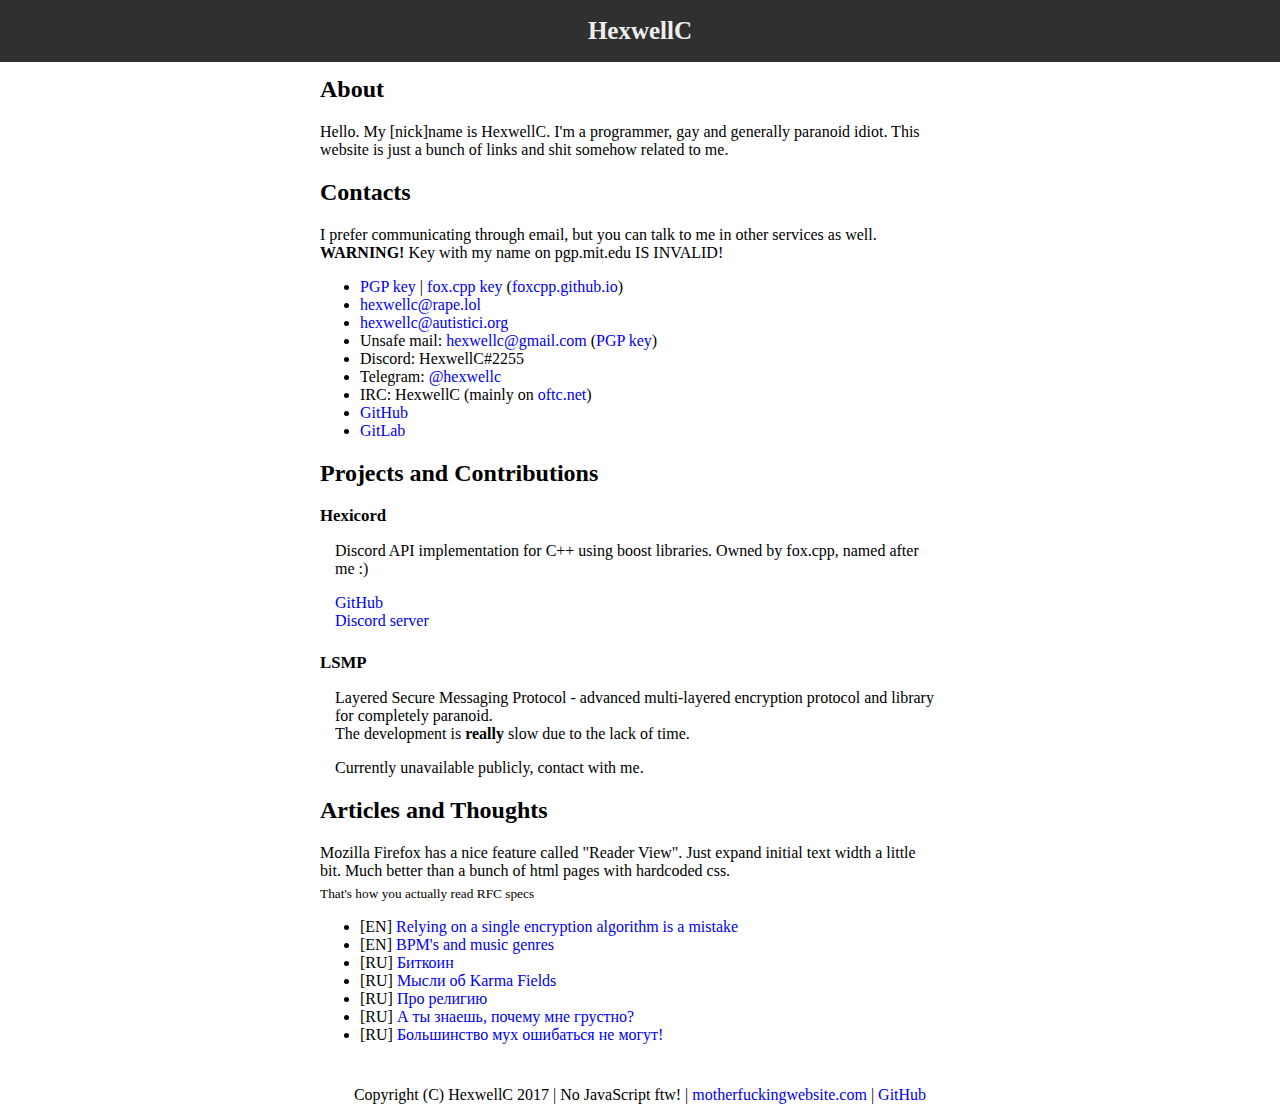
<file: index.html>
<!DOCTYPE html>
<html>
    <head>
        <meta charset="utf8"/>
        <title>HexwellC's Personal Page</title>
        <link href="style.css" rel="stylesheet">
    </head>
    <body>
        <header>
            <h1>HexwellC</h1>
        </header>
        <div class="body">
            <h2>About</h2>
            <p>
                Hello. My [nick]name is HexwellC. I'm a programmer, gay and
                generally paranoid idiot. This website is just a bunch of links
                and shit somehow related to me.
            </p>
            <h2>Contacts</h2>
            <p>
                I prefer communicating through email, but you can talk to me in
                other services as well.<br/>
                <b>WARNING!</b> Key with my name on pgp.mit.edu IS INVALID!
            </p>
            <ul>
                <li><a href="hexwellc.asc">PGP key</a> | <a href="foxcpp.asc">fox.cpp key</a> (<a href="https://foxcpp.github.io">foxcpp.github.io</a>)</li>
                <li><a href="mailto:hexwellc@rape.lol">hexwellc@rape.lol</a></li>
                <li><a href="mailto:hexwellc@autistici.org">hexwellc@autistici.org</a></li>
                <li>Unsafe mail: <a href="mailto:hexwellc@gmail.com">hexwellc@gmail.com</a> (<a href="http://hkps.pool.sks-keyservers.net/pks/lookup?op=get&search=0x650CD0BB80B78CF4">PGP key</a>)</li>
                <li>Discord: HexwellC#2255</li>
                <li>Telegram: <a href="https://t.me/hexwellc">@hexwellc</a></li>
                <li>IRC: HexwellC (mainly on <a href="https://oftc.net/">oftc.net</a>)</li>
                <li><a href="https://github.com/HexwellC">GitHub</a></li>
                <li><a href="https://gitlab.com/HexwellC">GitLab</a></li>
            </ul>
            <h2>Projects and Contributions</h2>
            <dl class="projects">
                <dt>Hexicord</dt>
                <dd>
                    <p>
                        Discord API implementation for C++ using boost
                        libraries. Owned by fox.cpp, named after me :)
                    </p>
                    <a href="https://github.com/foxcpp/hexicord">GitHub</a><br/>
                    <a href="https://discord.gg/4Y6Xaf4">Discord server</a><br/>
                </dd><br/>
                <dt>LSMP</dt>
                <dd>
                    <p>
                        Layered Secure Messaging Protocol - advanced
                        multi-layered encryption protocol and library for
                        completely paranoid.<br/>
                        The development is <b>really</b> slow due to the
                        lack of time.
                    </p>
                    Currently unavailable publicly, contact with me.
                </dd>
            </dl>
            <h2>Articles and Thoughts</h2>
            <p>
                Mozilla Firefox has a nice feature called "Reader View". Just
                expand initial text width a little bit. Much better than a bunch
                of html pages with hardcoded css.<br/>
                <sub>That's how you actually read RFC specs</sub>
            </p>
            <ul>
                <li>[EN] <a href="en/cryptopocalipse.txt">Relying on a single encryption algorithm is a mistake</a></li>
                <li>[EN] <a href="en/bpm.txt">BPM's and music genres</a></li>
                <li>[RU] <a href="ru/bitcoin.txt">Биткоин</a></li>
                <li>[RU] <a href="ru/karma.txt">Мысли об Karma Fields</a></li>
                <li>[RU] <a href="ru/religion.txt">Про религию</a></li>
                <li>[RU] <a href="ru/sadness.txt">А ты знаешь, почему мне грустно?</a></li>
                <li>[RU] <a href="ru/systemd.txt">Большинство мух ошибаться не могут!</a></li>
            </ul>
        </div><br/><p></p>
        <footer>
            Copyright (C) HexwellC  2017 | No JavaScript ftw! |
            <a href="http://motherfuckingwebsite.com/">motherfuckingwebsite.com</a>
             |
            <a href="https://github.com/HexwellC/hexwellc.github.io">GitHub</a>
        </footer>
    </body>
</html>
</file>
<file: style.css>
body {
    overflow-x: hidden;
    max-width: 80ch;
    margin: auto;
}

p {
    white-space: wrap;
    overflow: hidden;
    max-width: 75ch;
}

h1 {
    font-size: 1.25em;
}

header {
    position: absolute;
    top: 0;
    left: 0;
    width: 100%;
    text-align: center;
    background-color: #303030;
    color: #eee;
    font-size: 1.25em;
}

.body {
    position: relative;
    top: 1.50em;
    padding-top: 5%;
    margin: auto;
}

footer {
    text-align: center;
}

.body dt {
    font-weight: bold;
    font-size: 1.05em;
}

.body dd {
    margin-left: 15px;
    margin-bottom: 5px;
}

a {
    text-decoration: none;
}
</file>
